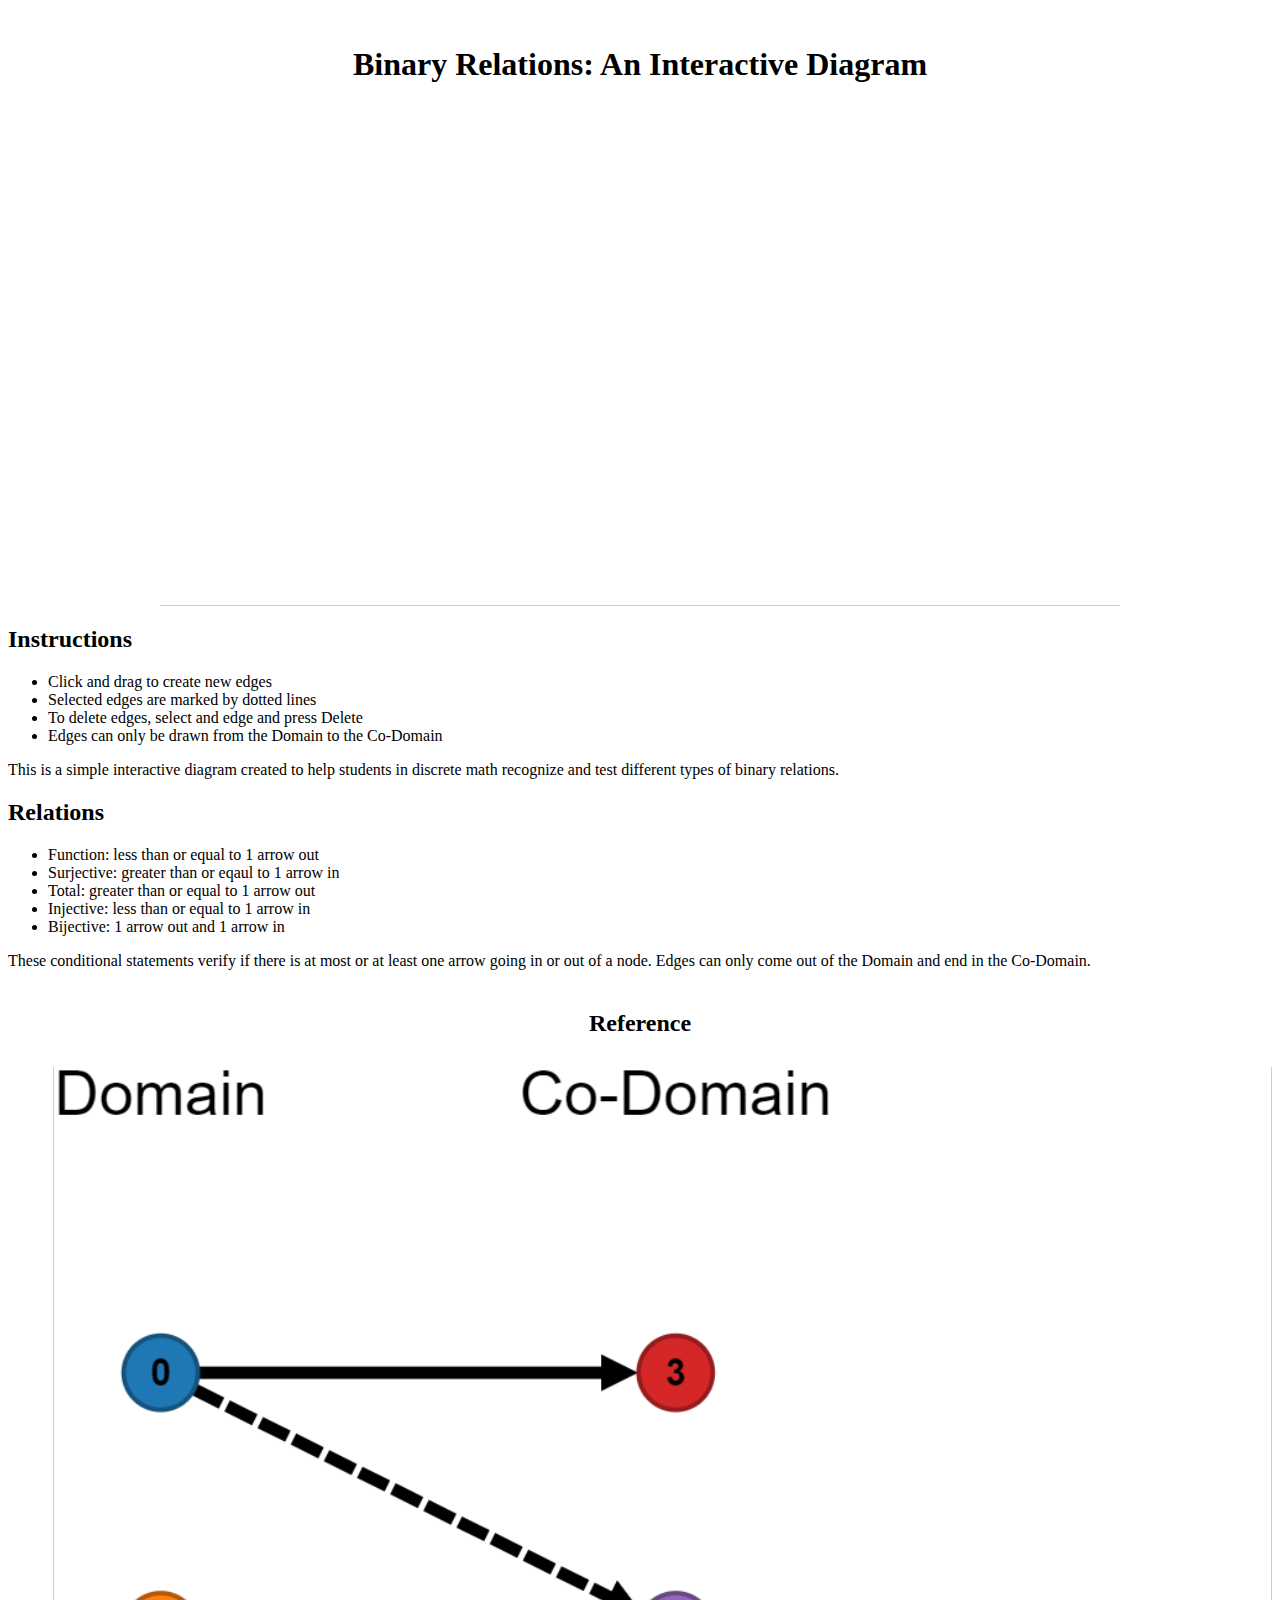
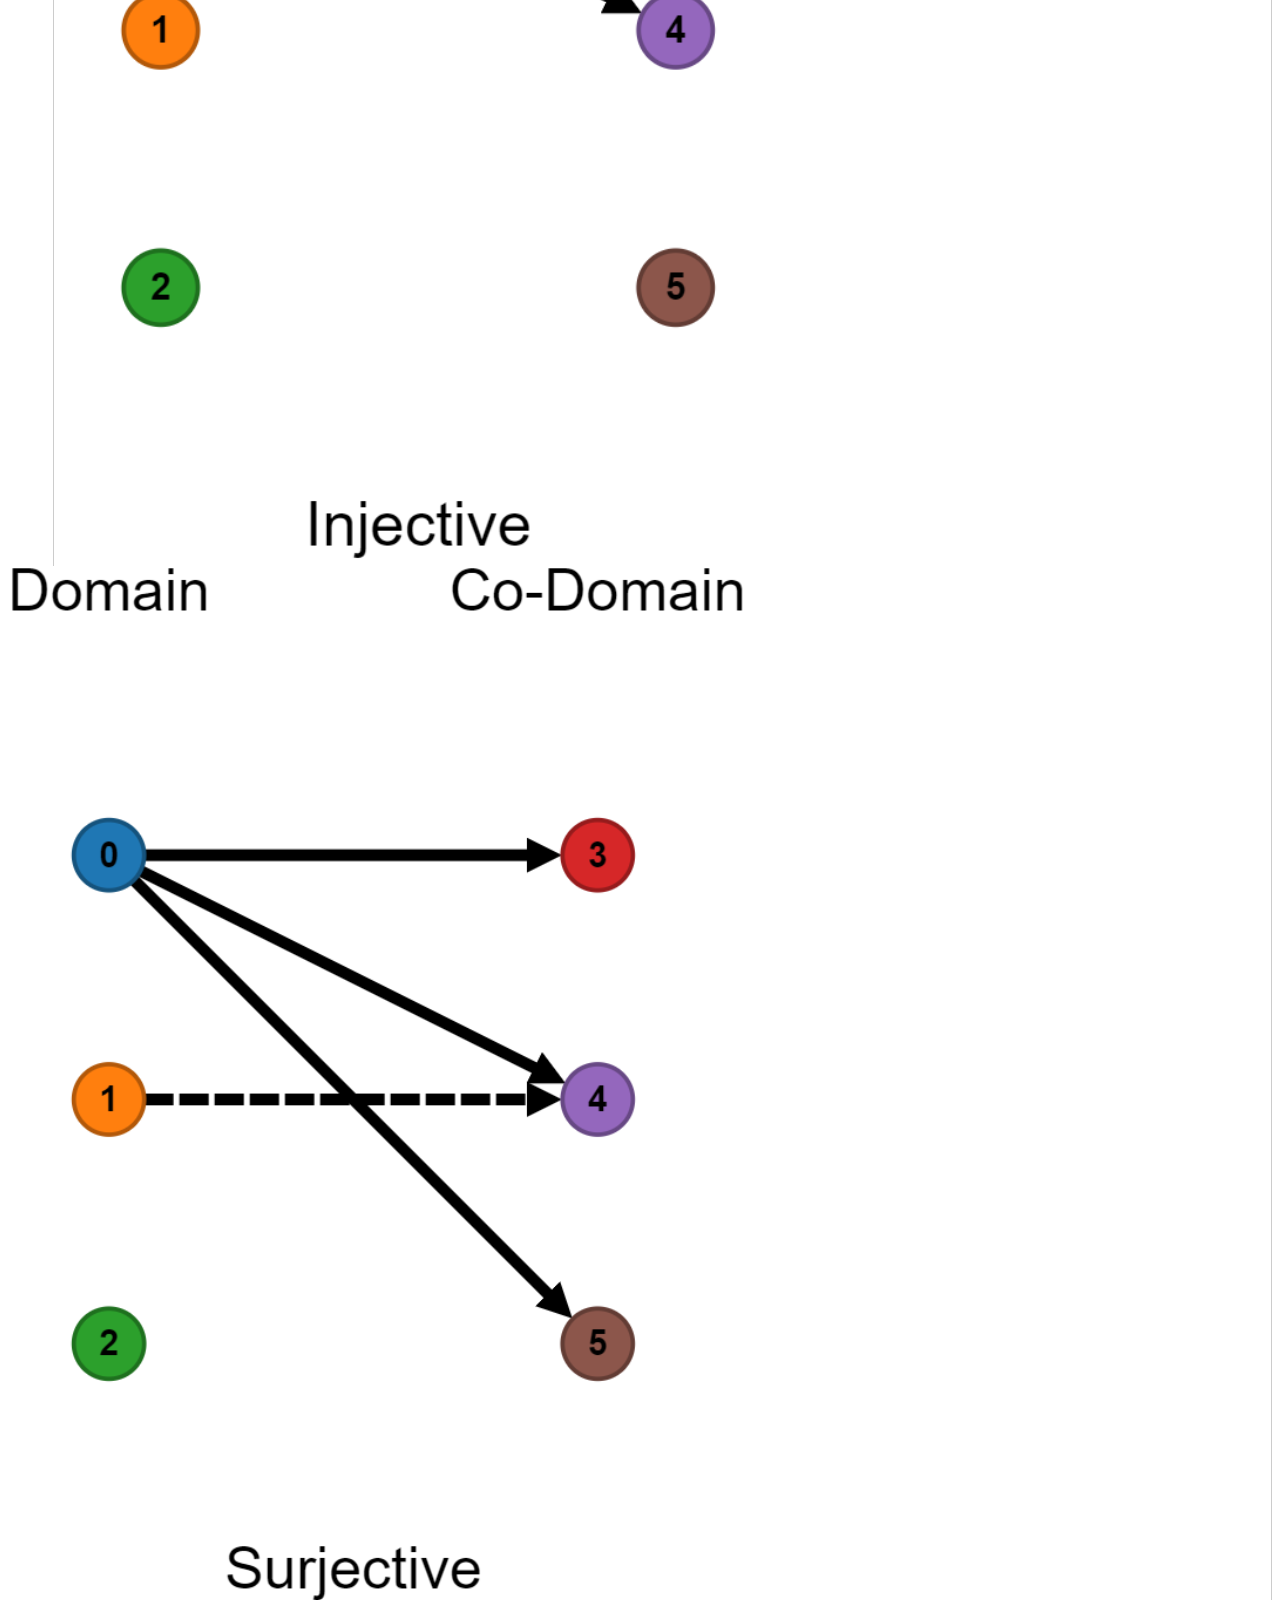
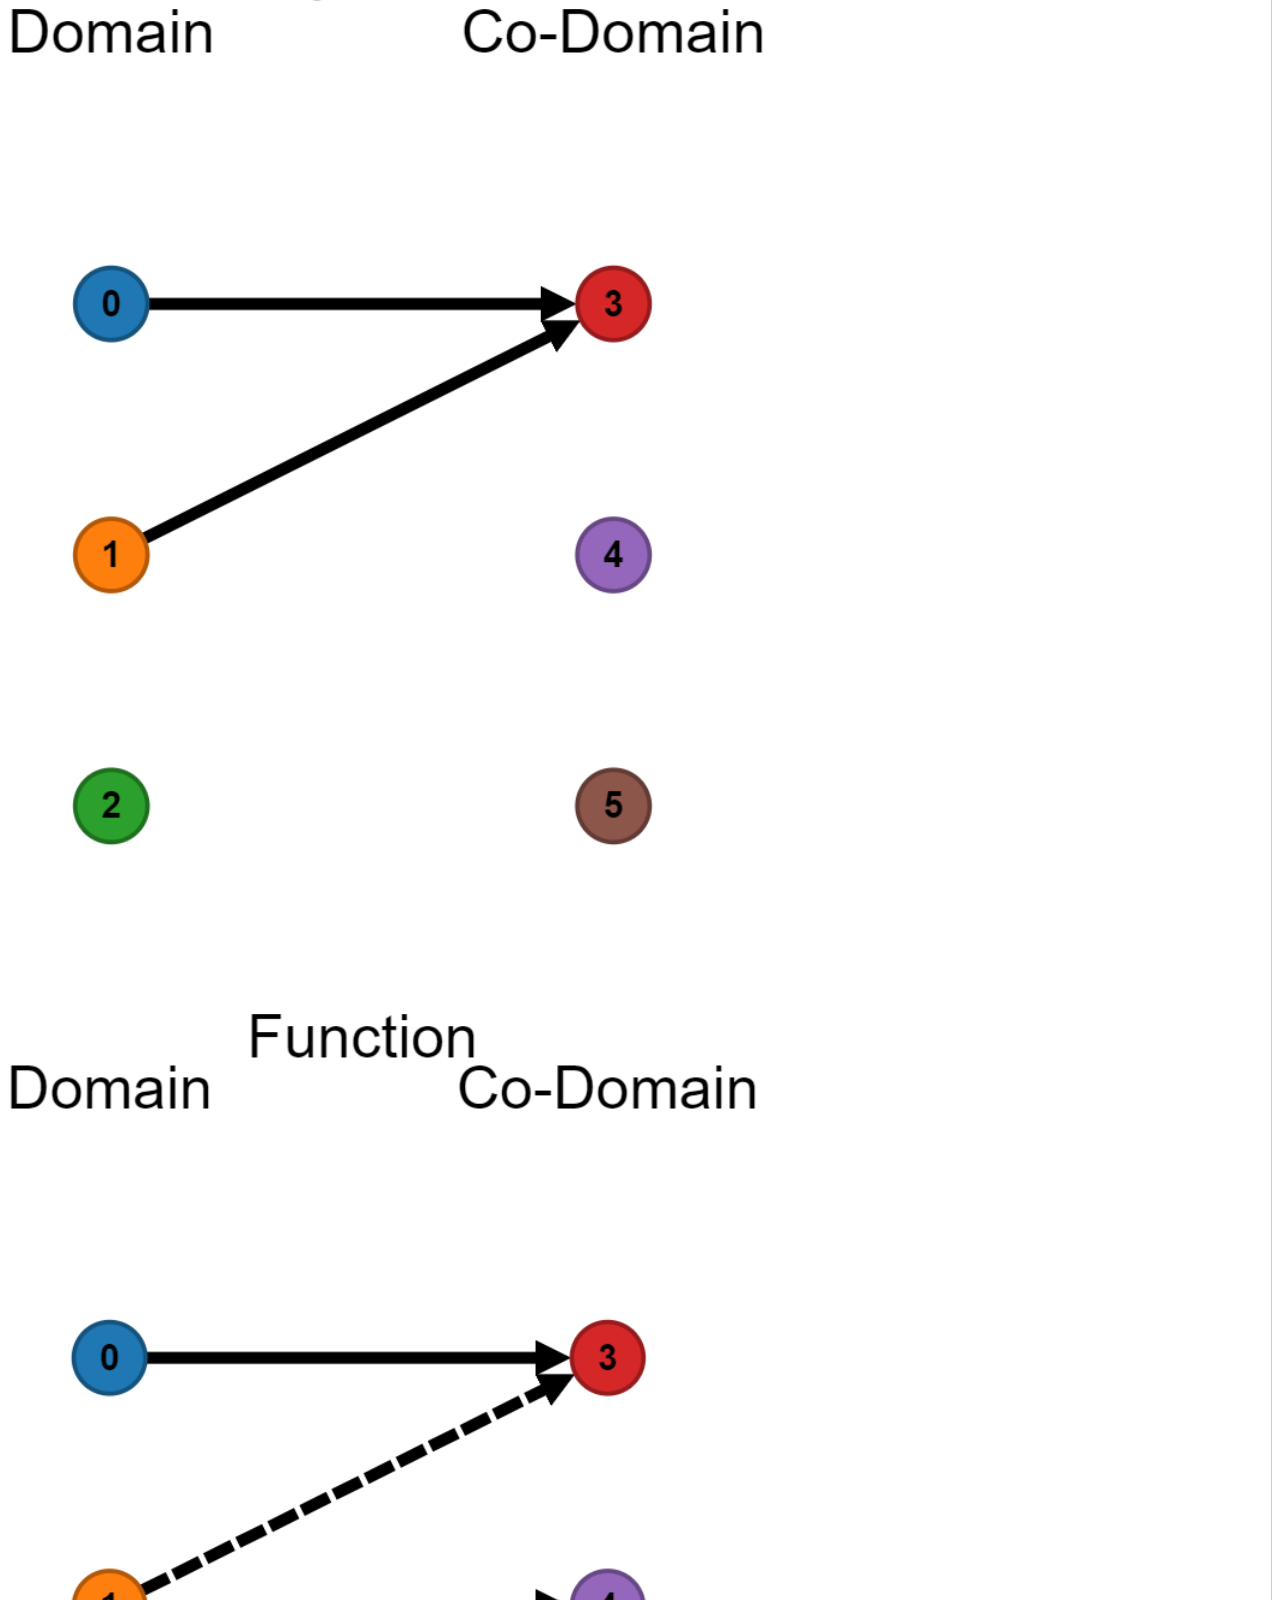
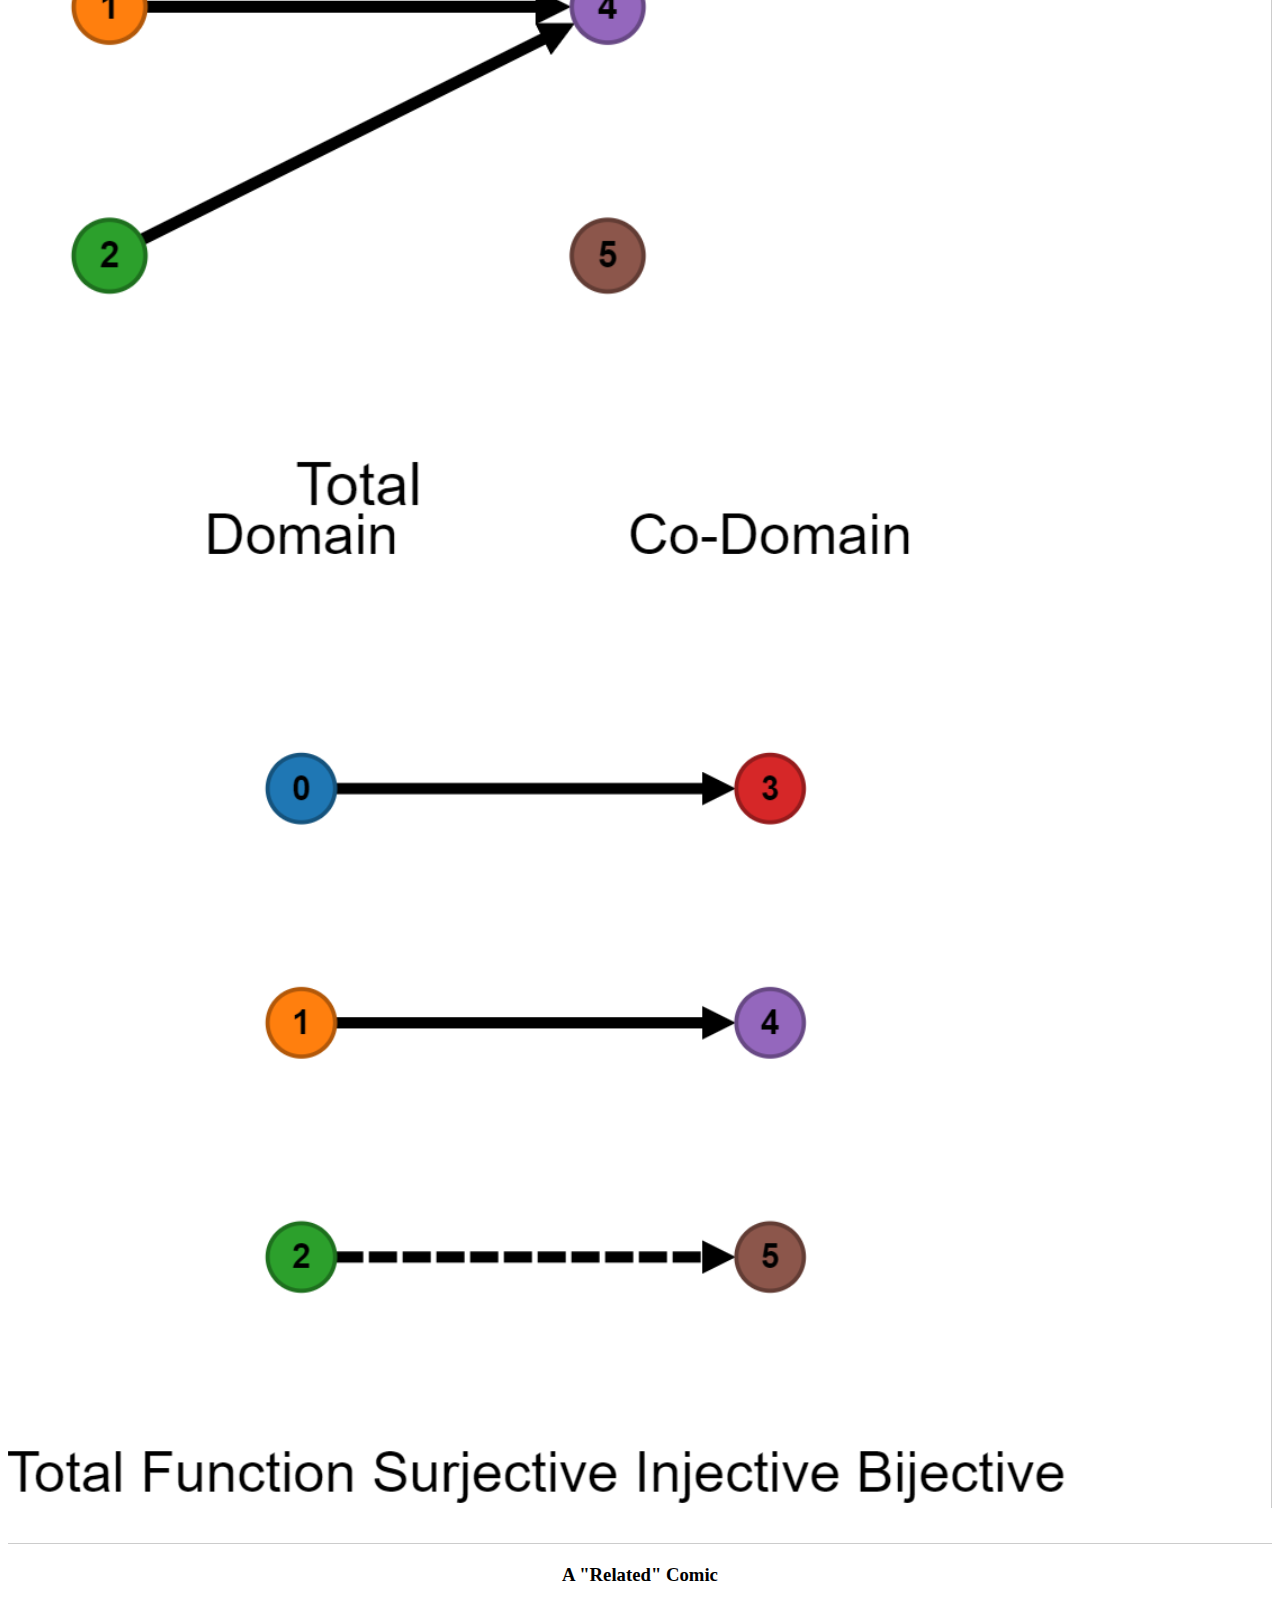
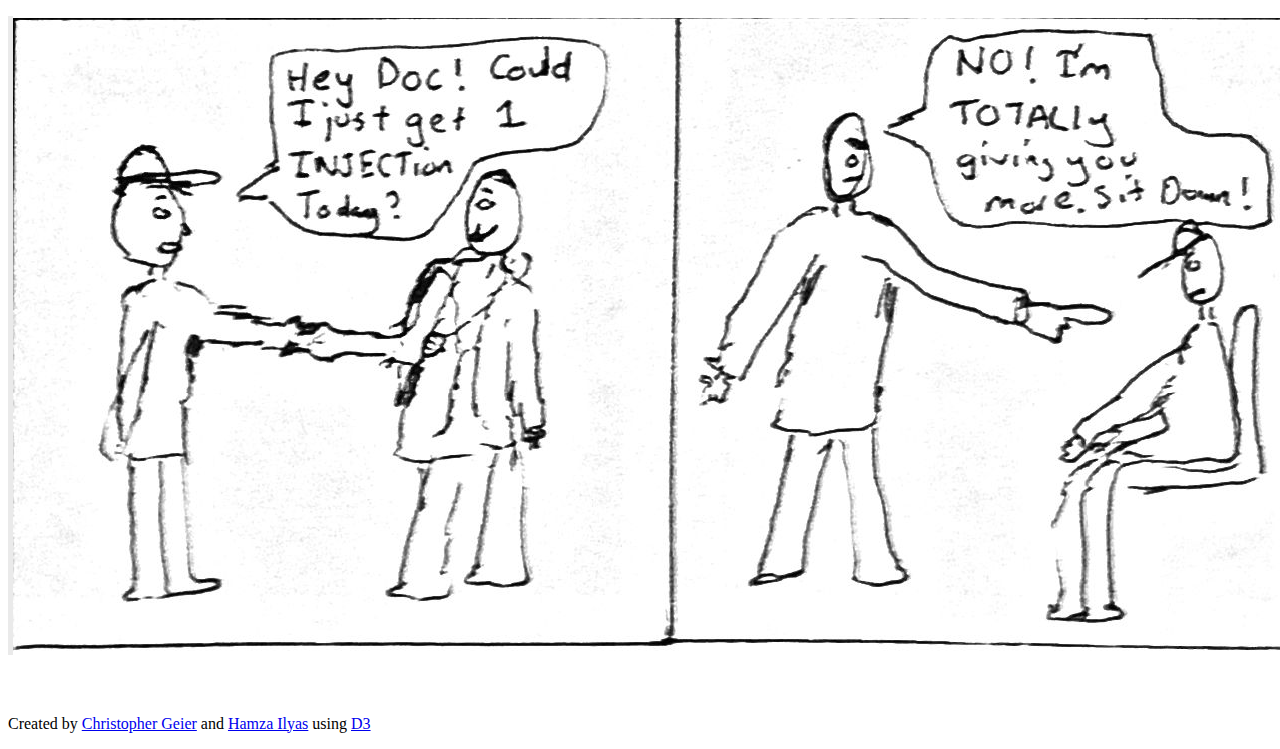
<file: index.html>
<!DOCTYPE html>
<html>
  <head>
    <meta charset="utf-8">
    <title>Directed Graph Editor</title>
    <link rel="icon" type="image/png" href="favicon.ico">
    <link rel="stylesheet" href="app.css">
    <link rel="stylesheet" href="https://maxcdn.bootstrapcdn.com/bootstrap/4.0.0-beta.2/css/bootstrap.min.css" integrity="sha384-PsH8R72JQ3SOdhVi3uxftmaW6Vc51MKb0q5P2rRUpPvrszuE4W1povHYgTpBfshb" crossorigin="anonymous">
    <script src="d3.v3.min.js"></script>
  </head>
  
  <body>
  	<h1>Binary Relations: An Interactive Diagram</h1>
  	<iframe sandbox="allow-popups allow-scripts allow-forms allow-same-origin" src="d3display.html" marginwidth="0" marginheight="0" style="height:500px;" scrolling="no"></iframe>
	<div class="container">
		<div class="row buffer">
		  <div class="col-md-6">
            <h2>Instructions</h2>
            <ul>
			  <li>Click and drag to create new edges</li>
			  <li>Selected edges are marked by dotted lines</li>
			  <li>To delete edges, select and edge and press Delete</li>
			  <li>Edges can only be drawn from the Domain to the Co-Domain</li>
			</ul>
			This is a simple interactive diagram created to help students in discrete math recognize and test different types of binary relations.
          </div>
          <div class="col-md-6">
            <h2>Relations</h2>
            <ul>
			  <li>Function: less than or equal to 1 arrow out</li>
			  <li>Surjective: greater than or eqaul to 1 arrow in</li>
			  <li>Total: greater than or equal to 1 arrow out</li>
			  <li>Injective: less than or equal to 1 arrow in</li>
			  <li>Bijective: 1 arrow out and 1 arrow in</li>
			</ul>
			These conditional statements verify if there is at most or at least one arrow going in or out of a node. Edges can only come out of the Domain and end in the Co-Domain.
          </div>
		</div>
		<h2 class="h2center">Reference</h2>
		<div class="row bigbuffer">
				<div class="col-md-2" style="margin-left:45px; padding-right:20px; border-right: 1px solid #ccc; border-left: 1px solid #ccc;">
				<img src="Injective.PNG" alt="Injective Relation"  class="img-fluid">
				</div>
				<div class="col-md-2" style="padding-right:20px; border-right: 1px solid #ccc;">
				<img src="Surjective.PNG" alt="Surjective Relation" class="img-fluid">
				</div>
				<div class="col-md-2" style="padding-right:20px; border-right: 1px solid #ccc;">
				<img src="Function.PNG" alt="Function Relation" class="img-fluid">
				</div>
				<div class="col-md-2" style="padding-right:20px; border-right: 1px solid #ccc;">
				<img src="Total.PNG" alt="Total Relation" class="img-fluid" >
				</div>
				<div class="col-md-3" style="padding-right:20px; border-right: 1px solid #ccc;">
				<img src="Bijective.PNG" alt="Bijective Relation" class="img-fluid">
				</div>
		</div>
		<h3 class="h2center" style="border-top: 1px solid #ccc; margin-top: 35px;">A "Related" Comic</h3>
		<div class="bigbuffer">
			<img src="Comic.PNG" alt="Comic" class="img-fluid"></div>
		</div>
		<div class="col"></div>
	    <p class="text-center" style="padding-top: 40px">Created by <a href="https://github.com/cpgeier" target="_blank">Christopher Geier</a> and <a href="https://github.com/hamzailyas97" target="_blank">Hamza Ilyas</a> using <a href="https://d3js.org/" target="_blank">D3</a></p>
	    <p></a></p>
  </body>
</html>
</file>
<file: app.css>
h1 {
  text-align: center;
  padding-top: 25px;
}

.h2center {
  text-align: center;
  padding-top: 20px;
}

.bufimgcenter {
  margin-left: auto;
  margin-left: auto;
}

.buffer { 
  margin-top:20px;
}

.bigbuffer {
  margin-top:30px;
}

iframe {
  width: 960px;
}

iframe {
  border: solid 0px #eee;
  border-bottom: solid 1px #ccc;
  display: block;
  margin: auto;
}

svg {
  background-color: #FFF;
  cursor: default;
  -webkit-user-select: none;
  -moz-user-select: none;
  -ms-user-select: none;
  -o-user-select: none;
  user-select: none;
  display: block;
  margin: auto;
}

svg:not(.active):not(.ctrl) {
  cursor: crosshair;
}

path.link {
  fill: none;
  stroke: #000;
  stroke-width: 4px;
  cursor: default;
}

svg:not(.active):not(.ctrl) path.link {
  cursor: pointer;
}

path.link.selected {
  stroke-dasharray: 10,2;
}

path.link.dragline {
  pointer-events: none;
}

path.link.hidden {
  stroke-width: 0;
}

circle.node {
  stroke-width: 1.5px;
  cursor: pointer;
}

circle.node.reflexive {
  stroke: #000 !important;
  stroke-width: 2.5px;
}

text {
  font: 12px sans-serif;
  pointer-events: none;
}

text.id {
  text-anchor: middle;
  font-weight: bold;
}
</file>
